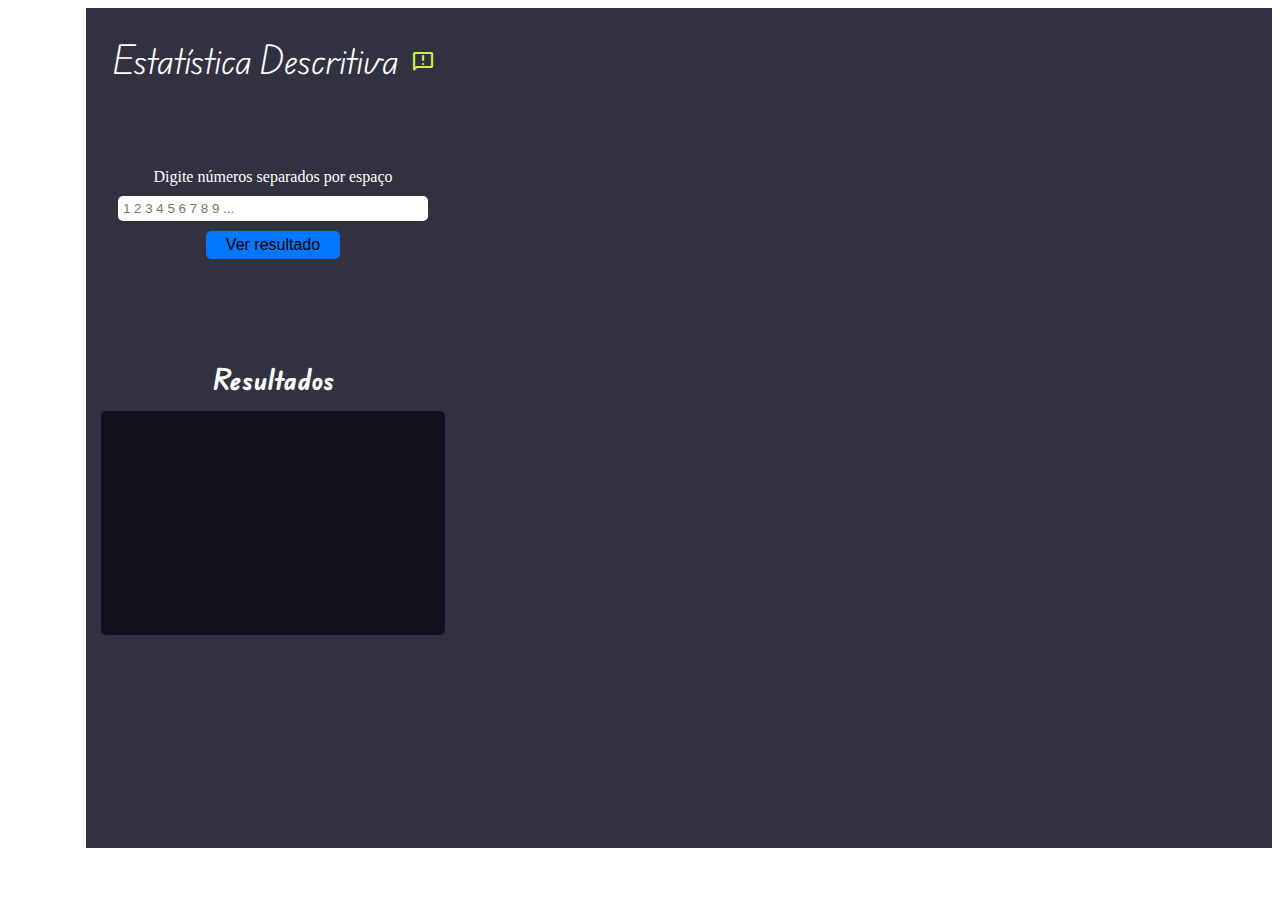
<file: statistics.html>
<!DOCTYPE html>
<html lang="en">

<head>
    <meta charset="UTF-8">
    <meta name="viewport" content="width=device-width, initial-scale=1.0">
    <link rel="stylesheet" href="src/css/default.css">
    <link rel="stylesheet" href="src/css/statistic_style.css">
    <link rel="stylesheet"
        href="https://fonts.googleapis.com/css2?family=Material+Symbols+Rounded:opsz,wght,FILL,GRAD@20..48,100..700,0..1,-50..200" />
    <title>Document</title>
</head>

<body>

    <div id="master"></div>

    <main id="main">
        <div class="container">
            <section>
                <h1>Estatística Descritiva &nbsp;<i class="material-symbols-rounded">feedback</i></h1>
            </section>
            <section>
                <div>
                    <label for="input">Digite números separados por espaço</label>
                </div>
                <input type="text" id="input" class="input statistics" placeholder="1 2 3 4 5 6 7 8 9 ...">
                <div class="btn_box">
                    <button class="button" type="button">Ver resultado</button>
                </div>
            </section>
            <section class="section_result">
                <h2>Resultados</h2>
                <div class="results">
                    <p class="mean"></p>
                    <p class="median"></p>
                    <p class="mode"></p>
                    <p class="stdDeviation"></p>
                    <p class="coefficientVariation"></p>
                    <p class="coefficientSkewness"></p>
                    <p class="kurtosis"></p>
                </div>
            </section>
        </div>
    </main>

    <script src="https://code.jquery.com/jquery-3.7.1.min.js"
        integrity="sha256-/JqT3SQfawRcv/BIHPThkBvs0OEvtFFmqPF/lYI/Cxo=" crossorigin="anonymous"></script>
    <script type="module" src="src/js_math/js_statistic_math.js"></script>
    <script type="module" src="src/js_math/js_statistic_class.js"></script>

    <script>
        $(document).ready(function () {
            $('#master').load('master.html');
        });
    </script>


</body>

</html>
</file>
<file: src/css/default.css>
#main {
    margin-left: 78px;
    height: calc(100vh - 60px);
    background: #32313f;
    text-align: center;
    display: flex;
}

.input {
    border: none;
    border-radius: 5px;
    padding: 5px;
}

.button {
    border: none;
    padding: 8px;
    border-radius: 5px;
    background-color: rgb(0, 119, 255);
    color: black;
    cursor: pointer;
    transition: background-color .5s ease;
}

.button:hover {
    background-color: rgb(0, 183, 255);
}
</file>
<file: src/css/statistic_style.css>
@import url("variables.css");
@import url('https://fonts.googleapis.com/css2?family=Edu+AU+VIC+WA+NT+Hand:wght@400..700&display=swap');

#main {
    color: white;
}

#main .container {
    margin: 15px;
}

#main h1 {
    font-size: 2em;
    font-family: "Edu AU VIC WA NT Hand";
    font-weight: 400;
    margin: 10px 10px 80px 10px;
}

#main .container section h1 i {
    color: rgb(204, 238, 83);
}

.statistics {
    margin-top: 10px;
    width: 300px;
}

.btn_box {
    display: flex;
    justify-content: center;
}

.button {
    font-size: 1em;
    margin-top: 10px;
    padding: 5px 20px;
}

#main .container .section_result h2 {
    font-family: "Edu AU VIC WA NT Hand";
    margin-top: 100px;
    margin-bottom: 10px;
}

#main .container .section_result .results {
    display: flex;
    flex-direction: column;
    color: rgb(255, 255, 255);
    background-color: #11101d;
    border-radius: 5px;
    line-height: 2em;
}
</file>
